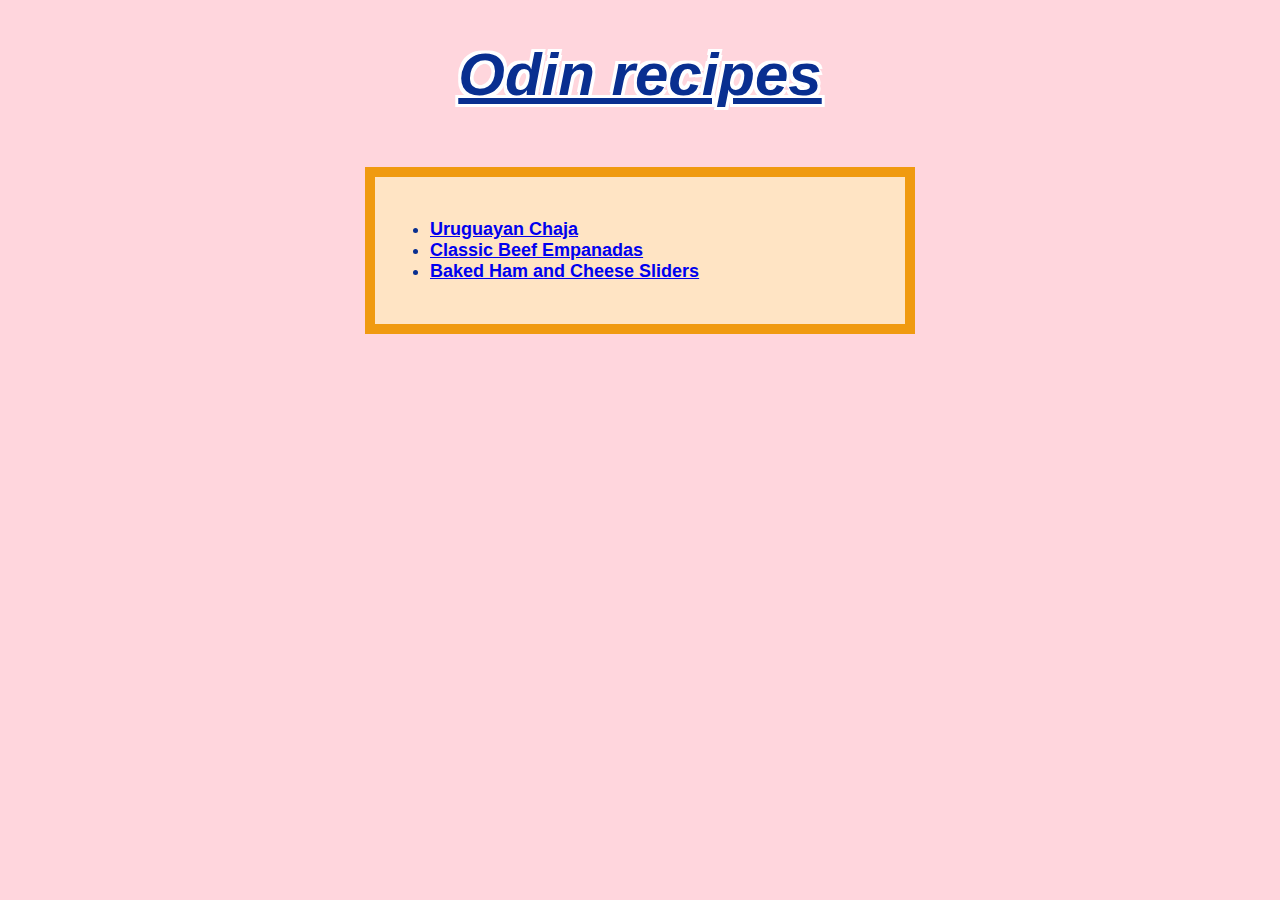
<file: index.html>
<!DOCTYPE html>
<html lang="en">
    <head>
        <meta charset="UTF-8">
        <title>The Odin Recipes</title>
        <link rel="stylesheet" href="styles.css">
    </head>

    <body>
        <h1 id="odinrecipes">Odin recipes</h1>
        <br>
        <div class="indexbox">
            <h4 class="indexrecipes">
            <ul>
                <li><a href="./recipes/chaja.html">Uruguayan Chaja</a></li>
                <li><a href="./recipes/empanada.html">Classic Beef Empanadas</a></li>
                <li><a href="./recipes/sliders.html">Baked Ham and Cheese Sliders</a></li>
            </ul>
            </h4>
        </div>
    </body>

</html>
</file>
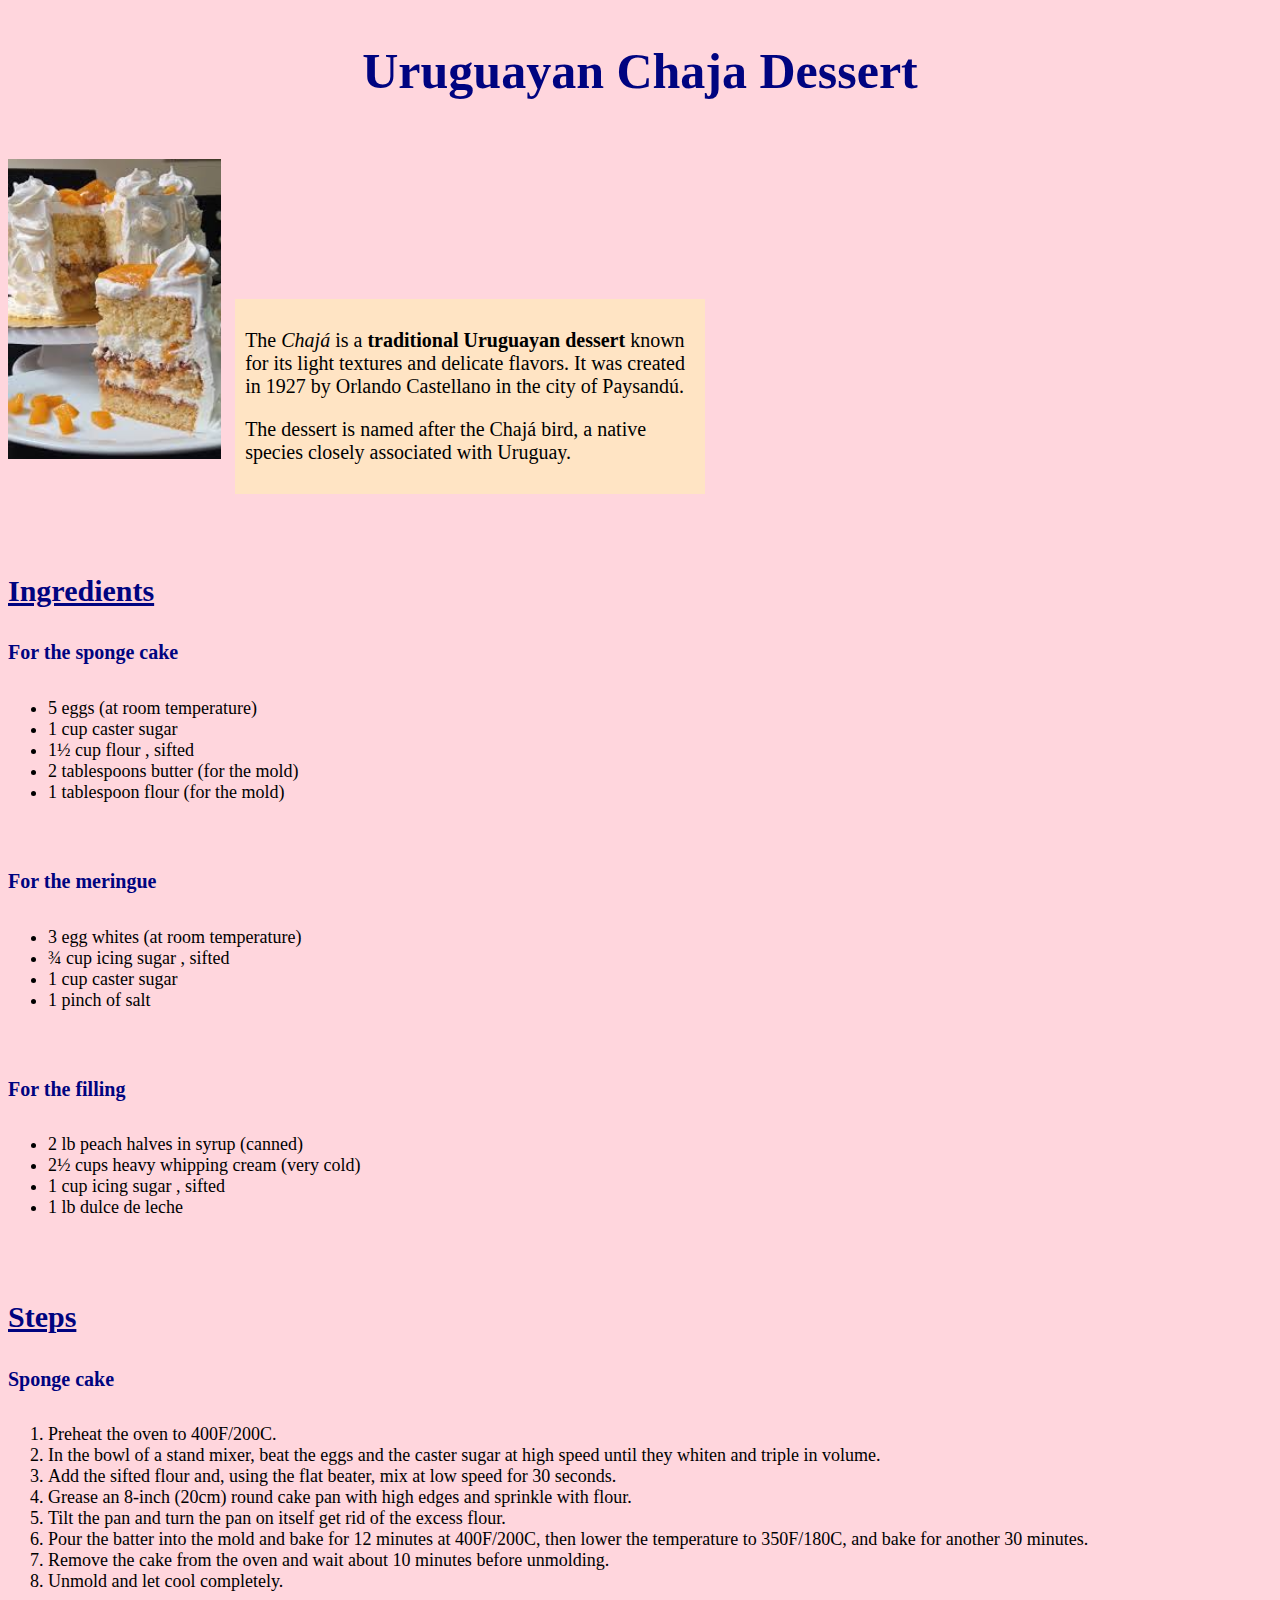
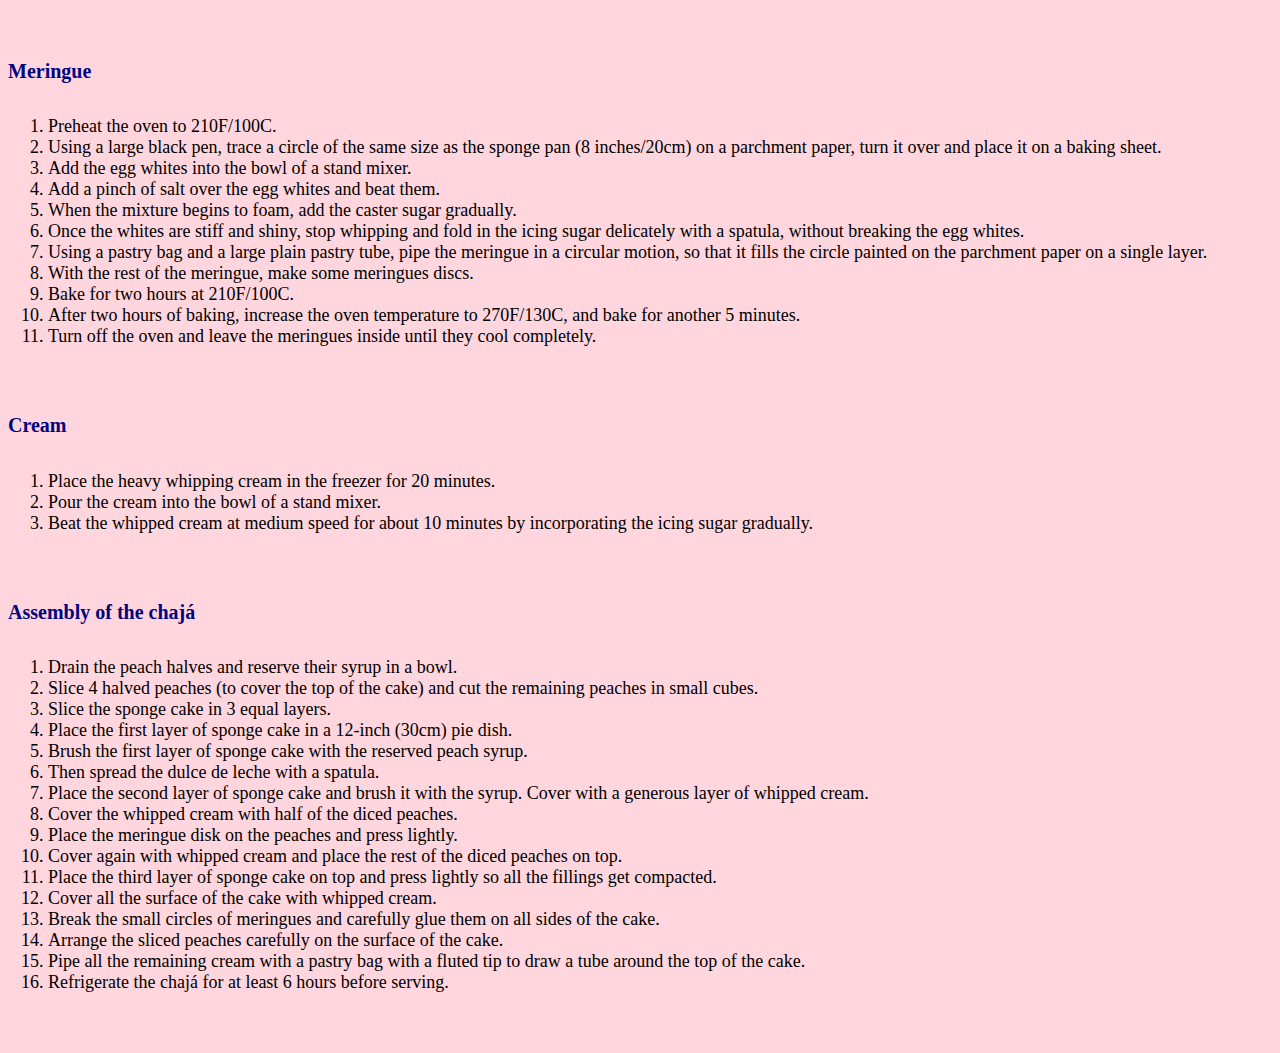
<file: recipes/chaja.html>
<!DOCTYPE html>
<html lang="en">
  <head>
      <meta charset="UTF-8">
      <title>Uruguayan chaja</title>
      <link rel="stylesheet" href="../styles.css">
  </head>

  <body>
      <h2>Uruguayan Chaja Dessert</h2>
       <br>
      <img src="chajaphoto.jpg" alt="a chaja dessert photo" height="500">
        
    <div class="introduction">
      <p>The <em>Chajá</em> is a <strong>traditional Uruguayan dessert</strong> known 
       for its light textures and delicate flavors. It was created in 1927 by Orlando 
       Castellano in the city of Paysandú.</p>
      <p>The dessert is named after the Chajá bird, a native species closely 
       associated with Uruguay.</p>      
    </div>      

    <h3>Ingredients</h3>
    <h5>For the sponge cake</h5>
      <ul>
        <li>5 eggs (at room temperature)</li>
        <li>1 cup caster sugar</li>
        <li>1½ cup flour , sifted</li>
        <li>2 tablespoons butter (for the mold)</li>
        <li>1 tablespoon flour (for the mold)</li>
      </ul>
      <br>

    <h5>For the meringue</h5>
      <ul>
        <li>3 egg whites (at room temperature)</li>
        <li>¾ cup icing sugar , sifted</li>
        <li>1 cup caster sugar</li>
        <li>1 pinch of salt</li>
      </ul>
    <br>

    <h5>For the filling</h5>
    <ul>
        <li>2 lb peach halves in syrup (canned)</li>
        <li>2½ cups heavy whipping cream (very cold)</li>
        <li>1 cup icing sugar , sifted</li>
        <li> 1 lb dulce de leche</li>
    </ul>
    <br><br>
    <h3>Steps</h3>
    <h5>Sponge cake</h5>
    <ol>
        <li>Preheat the oven to 400F/200C.</li>
        <li>In the bowl of a stand mixer, beat the eggs and the caster sugar at high speed until they whiten and triple in volume.</li>
        <li>Add the sifted flour and, using the flat beater, mix at low speed for 30 seconds.</li>
        <li>Grease an 8-inch (20cm) round cake pan with high edges and sprinkle with flour.</li>
        <li>Tilt the pan and turn the pan on itself get rid of the excess flour.</li>
        <li>Pour the batter into the mold and bake for 12 minutes at 400F/200C, then lower the temperature to 350F/180C, 
            and bake for another 30 minutes.</li>
        <li>Remove the cake from the oven and wait about 10 minutes before unmolding.</li>
        <li>Unmold and let cool completely.</li>
    </ol>
    <br>

    <h5>Meringue</h5>
    <ol>
        <li>Preheat the oven to 210F/100C.</li>
        <li>Using a large black pen, trace a circle of the same size as the sponge pan (8 inches/20cm) on a parchment paper, 
            turn it over and place it on a baking sheet.</li>
        <li>Add the egg whites into the bowl of a stand mixer.</li>
        <li>Add a pinch of salt over the egg whites and beat them.</li>
        <li>When the mixture begins to foam, add the caster sugar gradually.</li>
        <li>Once the whites are stiff and shiny, stop whipping and fold in the icing sugar delicately with a spatula, without breaking 
            the egg whites.</li>
        <li>Using a pastry bag and a large plain pastry tube, pipe the meringue in a circular motion, so that it fills the circle painted 
            on the parchment paper on a single layer.</li>
        <li>With the rest of the meringue, make some meringues discs.</li>
        <li>Bake for two hours at 210F/100C.</li>
        <li>After two hours of baking, increase the oven temperature to 270F/130C, and bake for another 5 minutes.</li>
        <li>Turn off the oven and leave the meringues inside until they cool completely.</li>
    </ol>
    <br>

    <h5>Cream</h5>
    <ol>
        <li>Place the heavy whipping cream in the freezer for 20 minutes.</li>
        <li>Pour the cream into the bowl of a stand mixer.</li>
        <li>Beat the whipped cream at medium speed for about 10 minutes by incorporating the icing sugar gradually.</li>
    </ol>
    <br>

    <h5>Assembly of the chajá</h5>
    <ol>
    <li>Drain the peach halves and reserve their syrup in a bowl.</li>
    <li>Slice 4 halved peaches (to cover the top of the cake) and cut the remaining peaches in small cubes.</li>
    <li>Slice the sponge cake in 3 equal layers.</li>
    <li>Place the first layer of sponge cake in a 12-inch (30cm) pie dish.</li>
    <li>Brush the first layer of sponge cake with the reserved peach syrup.</li>
    <li>Then spread the dulce de leche with a spatula.</li>
    <li>Place the second layer of sponge cake and brush it with the syrup. Cover with a generous layer of whipped cream.</li>
    <li>Cover the whipped cream with half of the diced peaches.</li>
    <li>Place the meringue disk on the peaches and press lightly.</li>
    <li>Cover again with whipped cream and place the rest of the diced peaches on top.</li>
    <li>Place the third layer of sponge cake on top and press lightly so all the fillings get compacted.</li>
    <li>Cover all the surface of the cake with whipped cream.</li>
    <li>Break the small circles of meringues and carefully glue them on all sides of the cake.</li>
    <li>Arrange the sliced peaches carefully on the surface of the cake.</li>
    <li>Pipe all the remaining cream with a pastry bag with a fluted tip to draw a tube around the top of the cake.</li>
    <li>Refrigerate the chajá for at least 6 hours before serving.</li>
    </ol>
    <br><br>

   <!-- Omg that was unexpectedly long!!! -->
  </body>

</html>
</file>
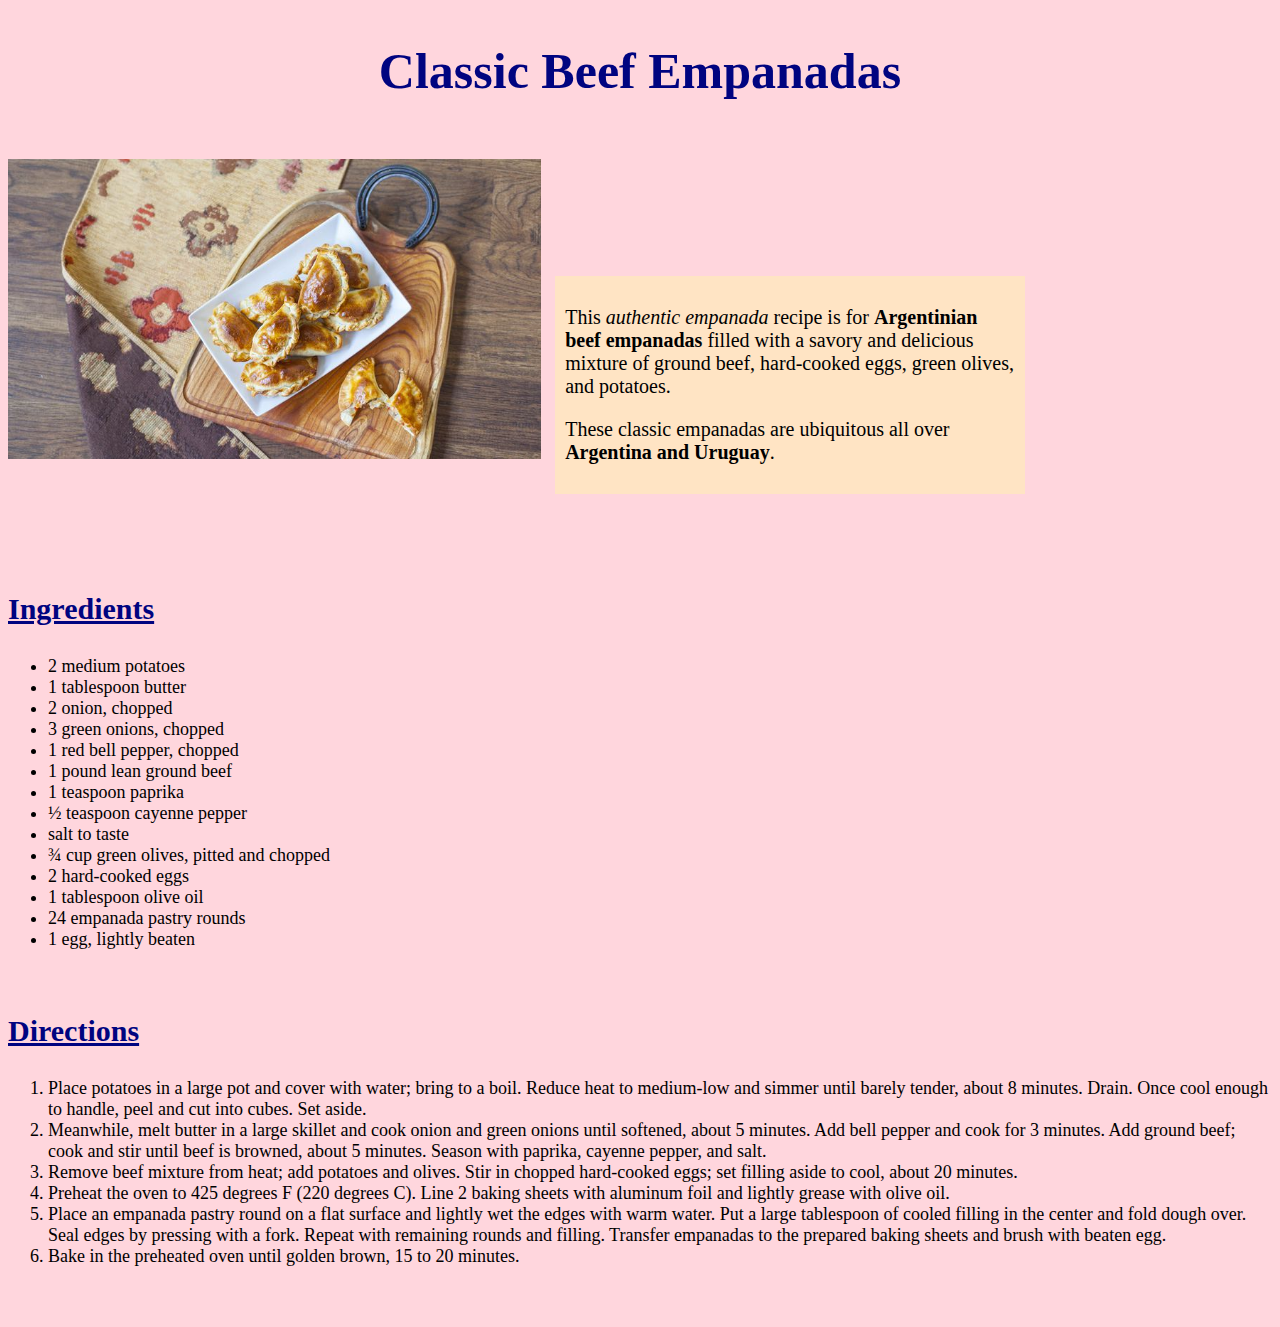
<file: recipes/empanada.html>
<!DOCTYPE html>
<html lang="en">
  <head>
    <head>
      <meta charset="UTF-8">
      <title>Empanadas</title>
      <link rel="stylesheet" href="../styles.css">
   </head>

   <body>
          <h2>Classic Beef Empanadas</h2>
      <br>
    <img src="empanada.jpg" alt="delicious empanadas in a plate">
      
    <div class="introduction">  
      <p>This <em>authentic empanada</em> recipe is for <strong>Argentinian beef empanadas</strong> filled with a savory and delicious mixture of ground beef, 
          hard-cooked eggs, green olives, and potatoes.</p>
      <p>These classic empanadas are ubiquitous all over <strong>Argentina and Uruguay</strong>.</p>
    </div>
      <br>
      <br>
    <h3>Ingredients</h3>
       <ul> 
          <li>2 medium potatoes</li>
          <li>1 tablespoon butter</li>
          <li>2 onion, chopped</li>
          <li>3 green onions, chopped</li>
          <li>1 red bell pepper, chopped</li>
          <li>1 pound lean ground beef</li>
          <li>1 teaspoon paprika</li>    
          <li>½ teaspoon cayenne pepper</li>
          <li>salt to taste</li>
          <li>¾ cup green olives, pitted and chopped</li>
          <li>2 hard-cooked eggs</li>
          <li>1 tablespoon olive oil</li>
          <li>24 empanada pastry rounds</li>
          <li>1 egg, lightly beaten</li>
      </ul>
      <br>
    <h3>Directions</h3>
      <ol>
        <li>Place potatoes in a large pot and cover with water; bring to a boil. Reduce heat to medium-low and simmer until barely tender, 
          about 8 minutes. Drain. Once cool enough to handle, peel and cut into cubes. Set aside.</li>
        <li>Meanwhile, melt butter in a large skillet and cook onion and green onions until softened, about 5 minutes. 
          Add bell pepper and cook for 3 minutes. Add ground beef; cook and stir until beef is browned, about 5 minutes. 
          Season with paprika, cayenne pepper, and salt.</li>
        <li>Remove beef mixture from heat; add potatoes and olives. Stir in chopped hard-cooked eggs; set filling aside to cool, about 20 minutes.</li>
        <li>Preheat the oven to 425 degrees F (220 degrees C). Line 2 baking sheets with aluminum foil and lightly grease with olive oil.</li>
        <li>Place an empanada pastry round on a flat surface and lightly wet the edges with warm water. Put a large tablespoon of cooled filling
           in the center and fold dough over. Seal edges by pressing with a fork. Repeat with remaining rounds and filling. 
           Transfer empanadas to the prepared baking sheets and brush with beaten egg.</li>
        <li>Bake in the preheated oven until golden brown, 15 to 20 minutes.</li>
      </ol>    
      <br>
     <br>
          
   </body>

  

  
   

</html>
</file>
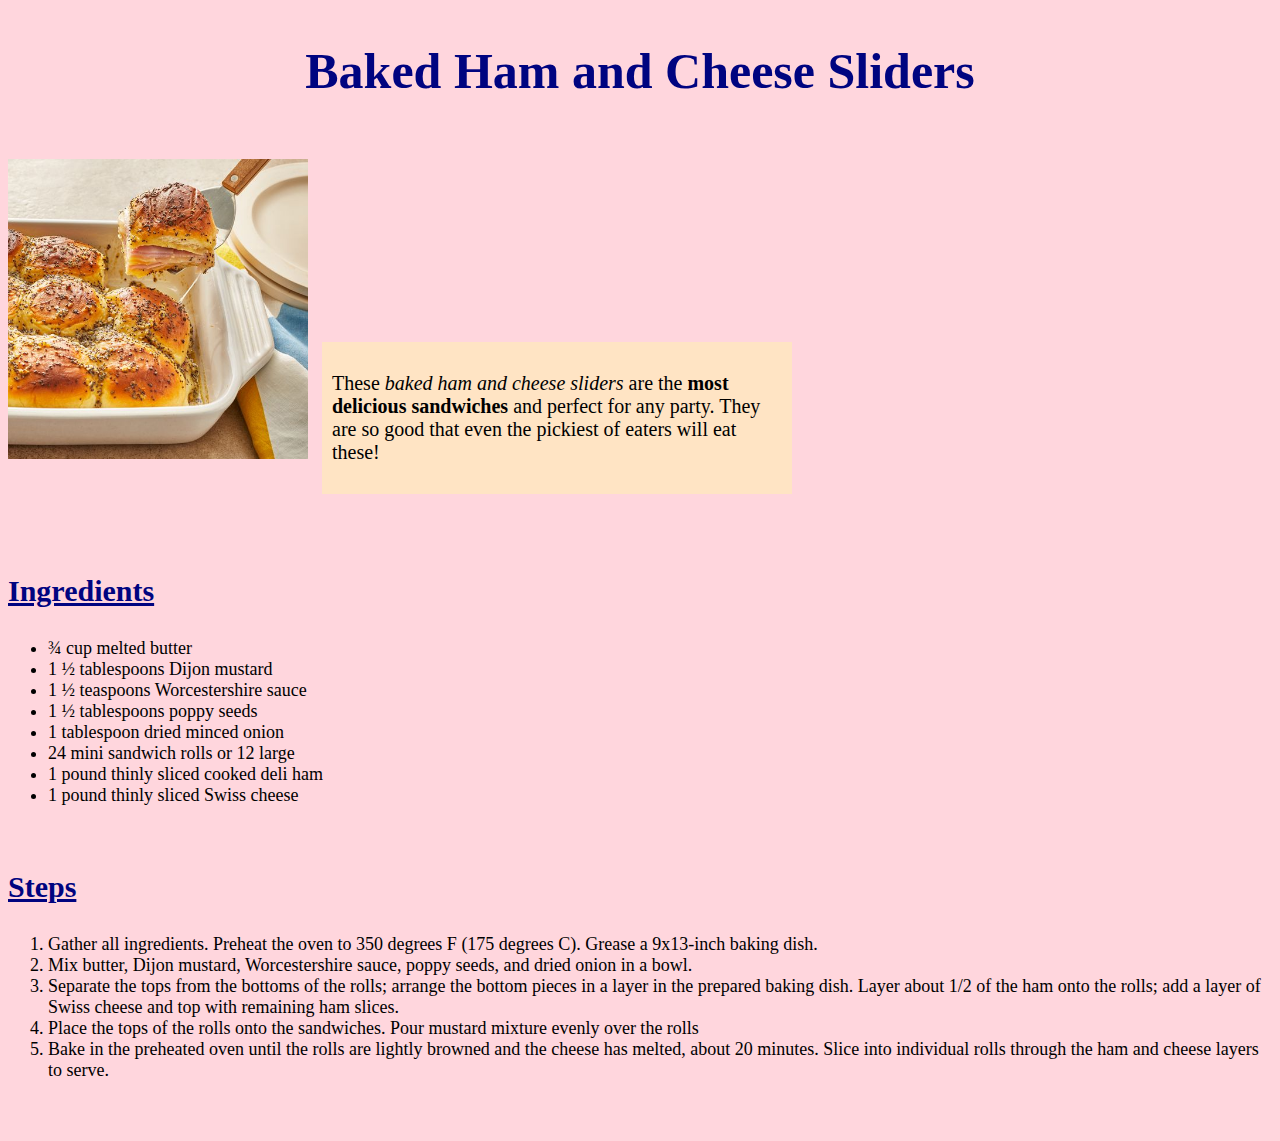
<file: recipes/sliders.html>
<!DOCTYPE html>
<html lang="en">
    <head>
        <meta charset="UTF-8">
        <title>Baked Ham and Cheese Sliders</title>
        <link rel="stylesheet" href="../styles.css">
    </head>

    <body>
        <h2>Baked Ham and Cheese Sliders</h2>
        <br>
        <img src="./slidersphoto.jpg" alt="ham and cheese sandwiches">
    <div class="introduction">    
        <p>These <em>baked ham and cheese sliders</em> are the <strong>most delicious sandwiches</strong> and perfect for any party. 
        They are so good that even the pickiest of eaters will eat these!</p>
    </div>
    <br>
    <h3>Ingredients</h3>
        <ul>
            <li> ¾ cup melted butter  </li>  
            <li>1 ½ tablespoons Dijon mustard</li>
            <li>1 ½ teaspoons Worcestershire sauce</li>
            <li>1 ½ tablespoons poppy seeds</li>
            <li>1 tablespoon dried minced onion</li>
            <li>24 mini sandwich rolls or 12 large</li>
            <li>1 pound thinly sliced cooked deli ham</li>
            <li>1 pound thinly sliced Swiss cheese</li>
         </ul>
         <br>
    <h3>Steps</h3>
         <ol>
            <li>Gather all ingredients. Preheat the oven to 350 degrees F (175 degrees C). Grease a 9x13-inch baking dish. </li>
            <li>Mix butter, Dijon mustard, Worcestershire sauce, poppy seeds, and dried onion in a bowl.</li>
            <li>Separate the tops from the bottoms of the rolls; arrange the bottom pieces in a layer in the prepared baking dish.
                 Layer about 1/2 of the ham onto the rolls; add a layer of Swiss cheese and top with remaining ham slices. </li>
            <li>Place the tops of the rolls onto the sandwiches. Pour mustard mixture evenly over the rolls </li>    
            <li>Bake in the preheated oven until the rolls are lightly browned and the cheese has melted, about 20 minutes. 
                Slice into individual rolls through the ham and cheese layers to serve. </li>        
         </ol>
         <br><br>       
    </body>

</html>
</file>
<file: styles.css>
body{
    background-color: rgb(255, 214, 221);
}

#odinrecipes{
    font-size: 60px;
    font-style: italic;
    color: hsl(223, 88%, 30%);
    text-decoration: underline;
    font-family: Verdana, sans-serif;
    text-align: center;
    text-shadow: 
    -3px -3px 0 rgb(255, 255, 255),
    -3px 3px 0 rgb(255, 255, 255),
    3px 3px 0 rgb(255, 255, 255),
    3px -3px 0 rgb(255, 255, 255);
}

.indexbox{
    margin: 0 auto;
    background-color: bisque;
    border: 10px solid rgb(240, 154, 16);
    padding: 15px;
    height: auto;
    width: 500px;
}

.indexrecipes{
    font-family: Verdana, Geneva, Tahoma, sans-serif;
    color:hsl(223, 88%, 30%);
    font-weight: bold;
    font-size: 20px;
    }


img{
    height: 300px;
    width: auto;
}

.introduction{
    box-sizing: content-box;
    text-align: left;
    display: inline-block;
    background-color: bisque;
    padding: 10px;  
    height: auto;
    width: 450px;
    margin: 0px 0px 50px 10px;  
}

h2{
    font-family: 'Times New Roman', Times, serif;
    font-size: 50px;
    color: rgb(0, 4, 128);
    text-align: center;
    }

h3{
    font-family: 'Times New Roman', Times, serif;
    color: rgb(0, 4, 128);
    text-decoration: underline;
    font-size: 30px;
}

h5{
    font-family: 'Times New Roman', Times, serif;
    color: rgb(0, 4, 128);
    text-decoration:wavy;
    font-size: 20px;
}

p{
    font-size: 20px;
    color: black (144, 10, 10);
}

li{
    font-size: 18px;
}
</file>
